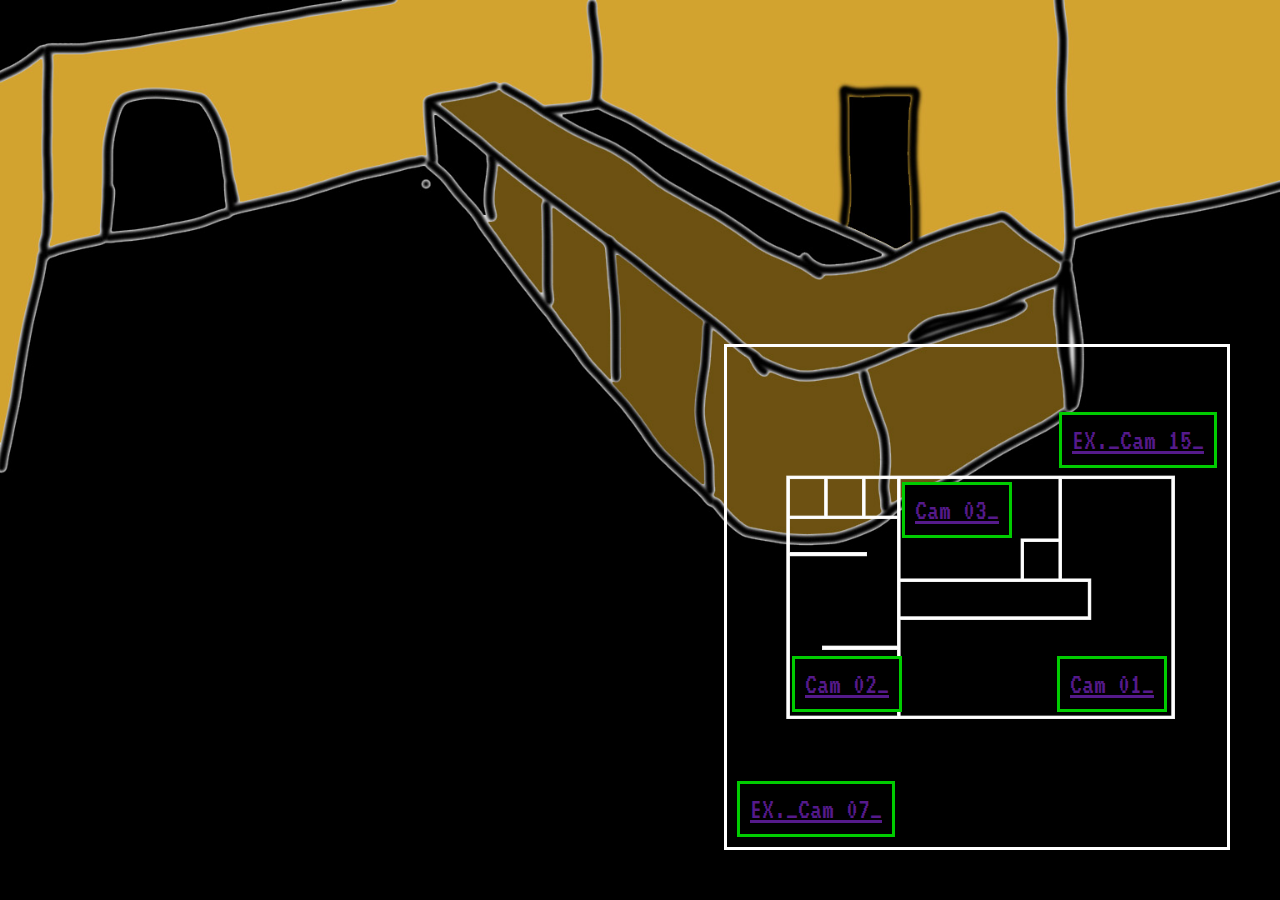
<file: camera.html>
<!DOCTYPE html>
<html lang="en">

<head>
    <meta charset="UTF-8">
    <style>
        @import url('https://fonts.googleapis.com/css2?family=VT323&display=swap');
    </style>
    <meta http-equiv="X-UA-Compatible" content="IE=edge">
    <meta name="viewport" content="width=device-width, initial-scale=1.0">
    <title>Five Nights</title>
    <link rel="stylesheet" href="terminalStyle.css" />
    <link rel="stylesheet" href="movementBar.css" />
    <link rel="stylesheet" href="backgroundStyling.css" />
    <link rel="stylesheet" href="camera.css" />
    <link rel="stylesheet" href="animation.css" />
</head>

<body>
    <div class="view screen cameraSize">
        <div id="cameraView">
            <div id="cameraMenu">
                <a href="" id="cam01" class="camButton" data-image="cam01.jpg">
                    <div>
                        <p>Cam 01</p>
                    </div>
                </a>
                <a href="" id="cam02" class="camButton" data-image="cam02.jpg">
                    <div>
                        <p>Cam 02</p>
                    </div>
                </a>
                <a href="" id="cam03" class="camButton" data-image="cam03.jpg">
                    <div>
                        <p>Cam 03</p>
                    </div>
                </a>
                <a href="" id="ex_cam07" class="camButton" data-image="image1.jpg">
                    <div>
                        <p>EX._Cam 07</p>
                    </div>
                </a>
                <a href="" id="ex_cam15" class="camButton" data-image="image1.jpg">
                    <div>
                        <p>EX._Cam 15</p>
                    </div>
                </a>
            </div>
        </div>

        <a id="nextPageButton" href="terminal.html">
            <div class="movementBar horizontalMovement sMovement">
                <span>>></span>
            </div>
        </a>
    </div>
    <script src="camera.js"></script>
</body>

</html>
</file>
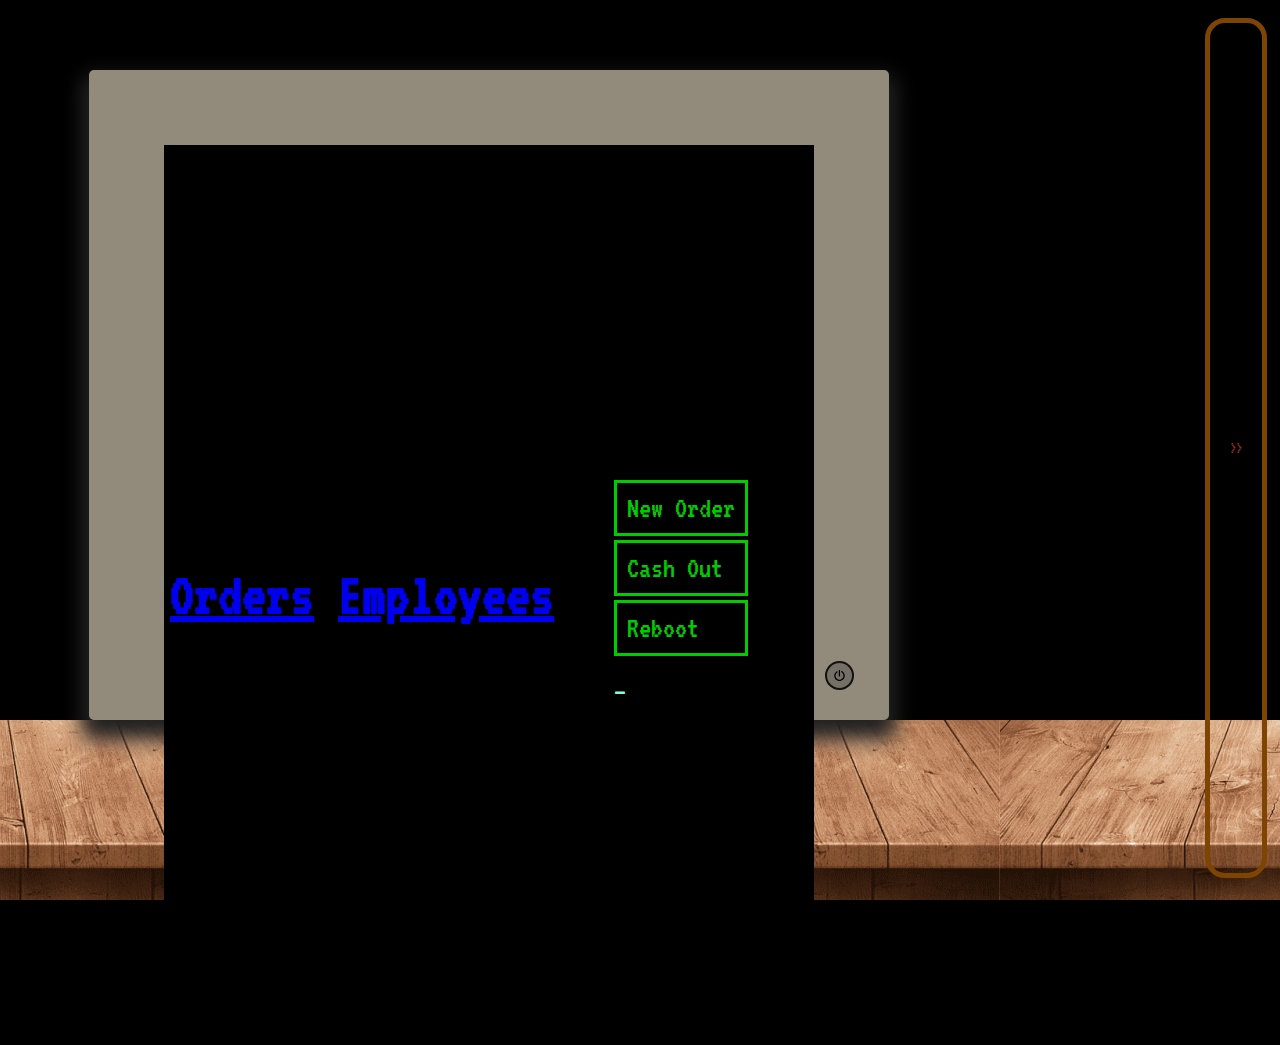
<file: terminal.html>
<!DOCTYPE html>
<html lang="en">

<head>
    <meta charset="UTF-8">
    <style>
        @import url('https://fonts.googleapis.com/css2?family=VT323&display=swap');
    </style>
    <meta http-equiv="X-UA-Compatible" content="IE=edge">
    <meta name="viewport" content="width=device-width, initial-scale=1.0">
    <title>Five Nights</title>
    <link rel="stylesheet" href="terminalStyle.css" />
    <link rel="stylesheet" href="movementBar.css" />
    <link rel="stylesheet" href="backgroundStyling.css" />
    <link rel="stylesheet" href="animation.css" />

</head>

<body>
    <div class="view">
        <div id="counter">
            <div id="counterTop"></div>
        </div>
        <div id="computer">
            <div class="computerMonitor">
                <div class="screen screenSize">
                    <center>
                        <div class="loading-bar"></div>
                        <h1>
                            <a href="#orders" tabindex="0">Orders</a>
                            <a href="#employees" tabindex="0">Employees</a>
                        </h1>
                    </center>
                    <div id="dataContainer">
                        <div id="DataItems">
                            <ul>
                                <a id="startOrder" onmouseover="hoverHints(this)" onclick="startOrder()">
                                    <li>
                                        <span>New Order</span>
                                    </li>
                                </a>
                                <a id="endOrder" onmouseover="hoverHints(this)" onclick="endOrder()">
                                    <li>
                                        <span>Cash Out</span>
                                    </li>
                                </a>
                                <a id="reboot" onmouseover="hoverHints(this)" onclick="turnScreenOn()">
                                    <li>
                                        <span>Reboot</span>
                                    </li>
                                </a>
                            </ul>
                        </div>
                        <div id="DataAddInfo">
                            <p id="hintBlock"></p>
                        </div>
                    </div>
                </div>
                <div id="powerButton" onclick="turnScreenOff()"><img src="powerIcon.svg" /></div>
            </div>
            <div class="computerMonitorStand">
                <div class="computerMoniterStandFoot"></div>
            </div>
        </div>

        <a id="nextPageButton" href="camera.html">
            <div class="movementBar horizontalMovement rightMovement">
                <span>>></span>
            </div>
        </a>
    </div>
    <script src="terminalScript.js"></script>
    <script src="animation.js"></script>
</body>

</html>
</file>
<file: terminalStyle.css>
body {
    background-color: #000;
    margin: 0;
    overflow: hidden;
    padding: 0;
    object-fit: cover;
    width: 100%;
}

p,
h1 {
    margin: 10px 0;
}

#computer {
    width: 850px;
    position: absolute;
    bottom: 120px;
    left: 5vw;
}

.computerMonitor {
    background-color: #000;
    width: 650px;
    height: 500px;
    margin: 20px auto 0;
    border: 75px solid #928a7b;
    border-radius: 5px;
    position: relative;
    display: flex;
    align-items: center;
    box-shadow: #222 0px 12px 20px 8px;
    z-index: 4;
}

.computerMonitorStand {
    position: relative;
    width: 360px;
    height: 0px;
    margin: auto;
    margin-bottom: 30px;
    border-top: 0px;
    border-left: 20px solid transparent;
    border-right: 20px solid transparent;
    border-bottom: 30px solid #928a7b;
    z-index: 3;
}

.computerMoniterStandFoot {
    position: relative;
    width: 400px;
    height: 60px;
    background-color: #928a7b;
    border-radius: 50%;
    margin-left: -20px;
    box-shadow: #222 2px 5px 5px 2px;
    z-index: 2;
}

.computerMonitor::after {
    content: '';
    position: absolute;
    bottom: -35px;
    right: 0;
    width: 10px;
    height: 10px;
    background-color: #000;
}

.computerMonitor.turnOn::after {
    background-color: #ff0000;
}

.computerScreen {
    background-color: #000;
    box-shadow: 0 0 5vmin 1vmin #000 inset;
    box-sizing: border-box;
    font-family: 'VT323', monospace;
    font-size: 30px;
    overflow: hidden;
    position: relative;
    margin: auto;
}

.computerScreenSize {
    width: 600px;
    height: 450px;
}

.turnOn .computerScreen {
    background-image: radial-gradient(circle at 50% 30%, rgba(255, 255, 255, 0.1), transparent 70%);
    background-image: radial-gradient(#444, #111);
}

.computerScreen::before {
    animation: wave 10s infinite ease-in-out;
    content: "";
    height: 20vh;
    left: 0;
    opacity: .5;
    position: absolute;
    right: 0;
    z-index: 1;
    top: 0;
}

.computerScreen.noAnimation::before {
    animation: none;
}

.computerScreen::after {
    background-image: linear-gradient(transparent, transparent 3px, #222);
    background-size: 4px 4px;
    bottom: 0;
    content: "";
    left: 0;
    pointer-events: none;
    position: absolute;
    right: 0;
    top: 0;
    z-index: 2;
}

h1,
li,
a,
p {
    animation: colorPulse 5s infinite ease-in-out;
}

p:last-child::after {
    animation: blink 1s infinite;
    content: "_";
}

ul {
    list-style-type: none;
    margin: 0;
    padding: 0;
}

li {
    color: #0c0;
    border: #0c0 solid 3px;
    padding: 10px;
    margin-bottom: 4px;
    display: block;
}

a:hover span::before {
    content: ">";
}

#dataContainer {
    padding: 10px 60px;
}

#DataItems {
    display: block;
    overflow: auto;
    max-height: 60%;
}

#DataAddInfo {
    display: block;
    position: -webkit-sticky;
    position: sticky;
    bottom: 0%;
}

#powerButton {
    position: absolute;
    width: 25px;
    height: 25px;
    bottom: -45px;
    right: -40px;
    background-color: #757065;
    border: solid 2px #111;
    border-radius: 50px;
    text-align: center;
}

#powerButton img {
    width: 11px;
    height: 11px;
    margin-top: 7px;
    margin-bottom: 7px;
}

::-webkit-scrollbar {
    width: 20px
}

::-webkit-scrollbar-thumb {
    background: #0c0;
    border-radius: 10px;
}
</file>
<file: movementBar.css>
body {
    margin: 0;
    padding: 0;
    overflow: hidden;
    color: aquamarine;
    font-family: 'VT323', monospace;
}

.screen {
    position: relative;
    width: 100vw;
    height: 100vh;
    flex: 1;
    display: flex;
    justify-content: center;
    align-items: center;

    background-color: #000;
    box-shadow: 0 0 5vmin 1vmin #000 inset;
    box-sizing: border-box;
    font-size: 30px;
    overflow: hidden;
    margin: auto;
}

.screen-container {
    display: flex;
    width: 300%;
    /* Three times the width to accommodate three screens */
    transition: transform 0.5s ease-in-out;
}


.movementBar {
    color: brown;
    border: solid rgb(126, 68, 3) 5px;
    border-radius: 20px;
    padding: 20px;
    text-align: center;
    position: absolute;
    display: table;
    z-index: 40;
}

.horizontalMovement {
    height: 90vh;
    top: 2vh;
}

.rightMovement {
    right: 1vw;
}

.leftMovement {
    left: 1vw;
}

span {
    display: table-cell;
    vertical-align: middle;
}
</file>
<file: backgroundStyling.css>
#counter {
    position: absolute;
    width: 100%;
    height: 180px;
    background-image: url(wood.png);
    left: 0;
    bottom: 0;
    background-position: bottom;
}
</file>
<file: camera.css>
#cameraView {
    width: 100vw;
    height: 100vh;
    background-size: cover;
    background-image: url(cam01.jpg);
}
#cameraMenu {
    position: absolute;
    bottom: 50px;
    right: 50px;
    width: 500px;
    height: 500px;
    border: #fff solid 3px;
    background-image: url(map.png);
    background-size: 500px 500px;
}
.cameraSize {
    height: 100vh;
    width: 100vw;
}
.camButton div {
    border: #0c0 solid 3px;
    background-color: #000;
    padding: 10px;
}
.camButton p {
    margin: 0px !important;
}
#cam01 {
    position: absolute;
    bottom: 135px;
    right: 60px;
}
#cam02 {
    position: absolute;
    bottom: 135px;
    left: 65px;
}
#cam03 {
    position: absolute;
    top: 135px;
    left: 175px;
}
#ex_cam07 {
    position: absolute;
    bottom: 10px;
    left: 10px;
}
#ex_cam15 {
    position: absolute;
    top: 65px;
    right: 10px;
}
</file>
<file: animation.css>
.container {
    position: absolute;
    top: 0;
    left: 0;
    width: 100%;
    height: 100%;
    transition: transform 0.5s ease-in-out;
}

@keyframes colorPulse {

    0%,
    100% {
        color: #0c0;
        border-color: #0c0;
    }

    48%,
    52% {
        color: #090;
        border-color: #090;
    }

    50% {
        color: #060;
        border-color: #060;
    }
}

@keyframes wave {
    0% {
        box-shadow: 0 -10vh 20vh #0c0;
        top: -100vh;
    }

    48%,
    52% {
        box-shadow: 0 -10vh 20vh #090;
    }

    50% {
        box-shadow: 0 -10vh 20vh #060;
    }

    100% {
        box-shadow: 0 -10vh 20vh #0c0;
        top: 200vh;
    }
}

@keyframes blink {
    50% {
        opacity: 0;
    }
}
</file>
